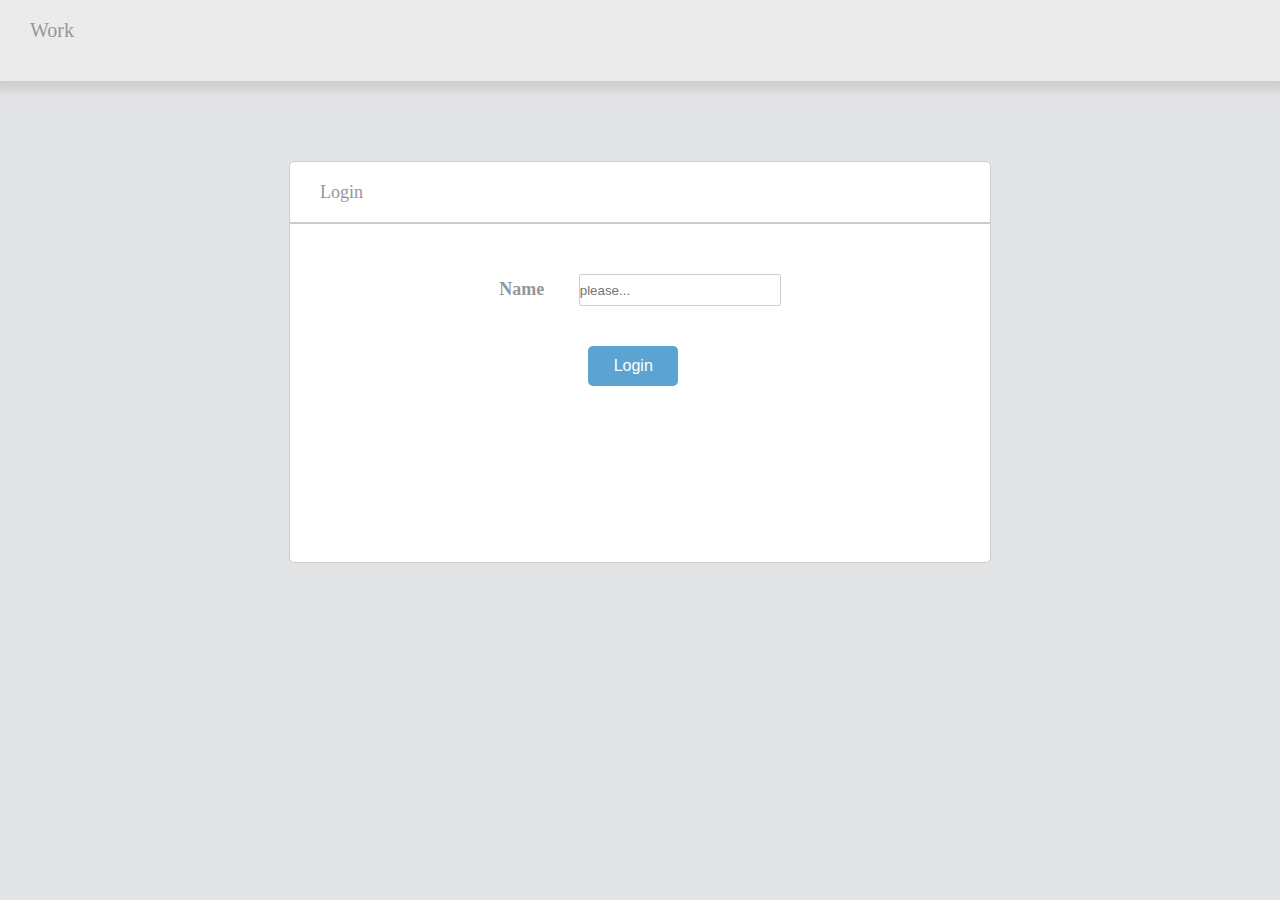
<file: index.html>
<!DOCTYPE html>
<html lang="en">
  <head>
    <meta charset="UTF-8" />
    <meta http-equiv="X-UA-Compatible" content="IE=edge" />
    <meta name="viewport" content="width=device-width, initial-scale=1.0" />
    <title>Login</title>
    <script src="./js/jquery3.3.1.js"></script>
    <link rel="stylesheet" href="./style/initialize.css" />
    <link rel="stylesheet" href="./style/login.css" />
  </head>
  <body>
    <!-- 登录页面 -->
    <div class="container">
      <!-- 头部 -->
      <div class="header">
        <div class="tit">Work</div>
      </div>
      <!-- 登录框 -->
      <div class="main">
        <div class="flex">
          <div>
            <div class="title">Login</div>
            <div class="form">
              <div class="name">
                <label for="username">Name</label>
                <input type="text" id="username" placeholder="please..." />
              </div>
              <button id="submit">Login</button>
            </div>
          </div>
        </div>
      </div>
    </div>
  </body>
  <script>
    $(function () {
      if (window.localStorage.getItem('name')) {
        window.location.href = './thread.html'
      }
      // 提交请求
      $('#submit').on('click', function () {
        submit()
      })
    })
    function submit() {
      let name = $('#username').val().trim()
      // 检查名字是否为空
      if (name == '') {
        alert('The name cannot be empty!')
        return 0
      }
      // 发送请求
      $.ajax({
        url: 'http://localhost:7777/api/users/' + name,
        type: 'get',
        dataType: 'json',
        success: function (res) {
          // 将名字存储在本地数据中
          window.localStorage.setItem('name', JSON.stringify(res))
          // 提示登录成功
          alert('Login successful')
          window.location.href = './thread.html'
        },
        error: function (err) {
          // 名字没找到
          alert(err.responseJSON.error)
        },
      })
    }
  </script>
</html>
</file>
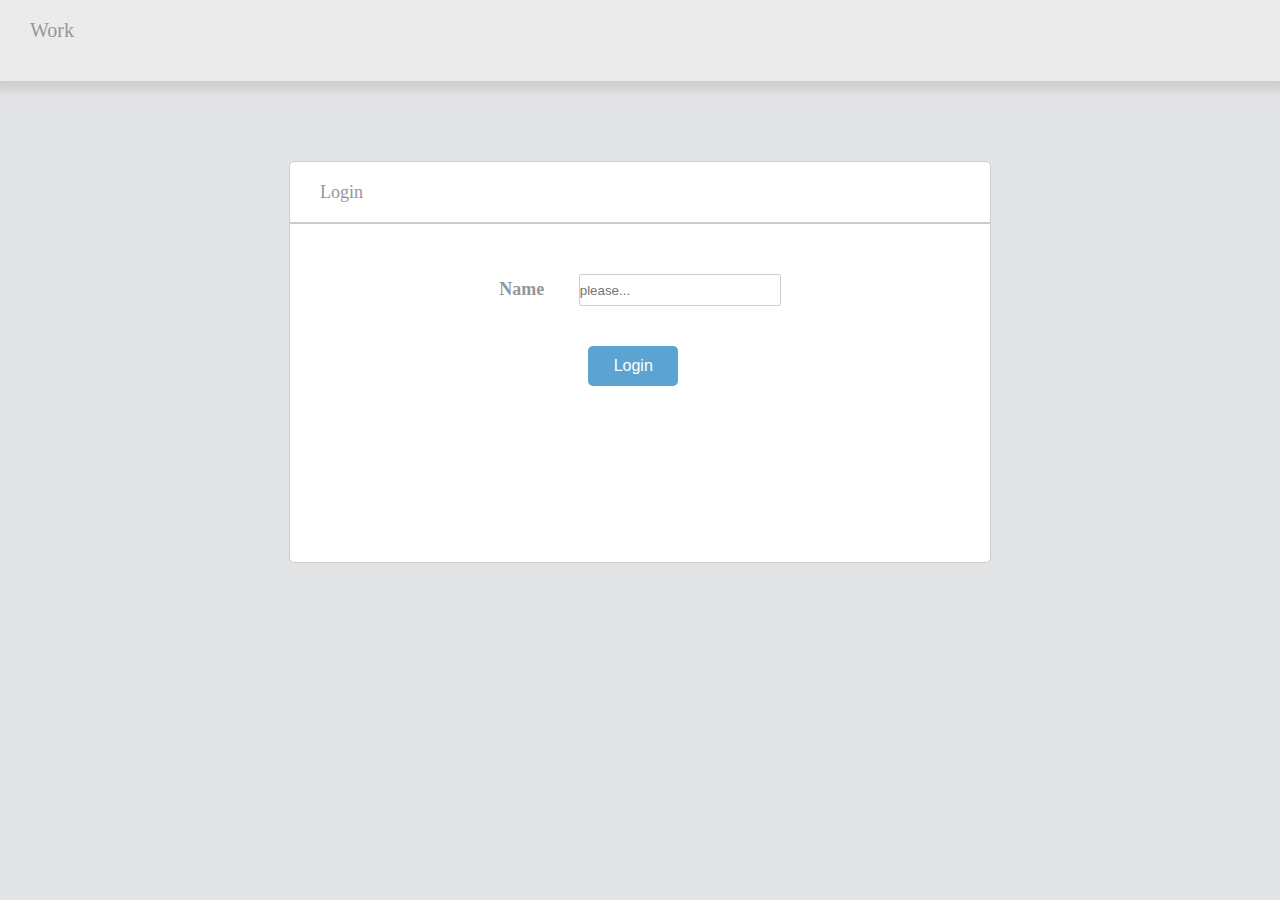
<file: post.html>
<!DOCTYPE html>
<html lang="en">
  <head>
    <meta charset="UTF-8" />
    <meta http-equiv="X-UA-Compatible" content="IE=edge" />
    <meta name="viewport" content="width=device-width, initial-scale=1.0" />
    <title>Post</title>
    <link rel="stylesheet" href="./style/initialize.css" />
    <link rel="stylesheet" href="./style/post.css" />
    <script src="./js/jquery3.3.1.js"></script>
  </head>
  <body>
    <div class="container">
      <!-- 头部 -->
      <div class="header">
        <div class="flex">
          <!-- 左边 -->
          <div class="left">Work</div>
          <!-- 右边 个人界面 -->
          <div class="login">
            <div id="back">Back</div>
            <div id="name">
              <span class="user"></span>
              <span class="triangle"></span>
              <ul class="list">
                <li>
                  <span id="out">Sign out</span>
                </li>
              </ul>
            </div>
          </div>
        </div>
      </div>
      <div class="main">
        <div class="center">
          <div class="head"></div>
          <div class="num"></div>
        </div>
        <div class="post-reply">
          <div class="reply-item">
            <div class="name"><span>josa</span>:</div>
            <div class="text">简简单单几句话就解决了</div>
          </div>
        </div>
        <div class="reply">
          <textarea></textarea>
          <button id="reply">reply</button>
        </div>
      </div>
    </div>
  </body>
  <script>
    $(function () {
      // 获取当前文章的id
      var id = getId()

      //十秒自动刷新数据
      setInterval(function () {
        $.ajax({
          url: 'http://localhost:7777/api/threads/' + id,
          type: 'GET',
          dataType: 'json',
          success: function (res) {
            getPostList(res, false)
          },
          error: function (err) {
            alert('The current title is missing!')
            window.location.href = './index.html'
          },
        })
      }, 10000)

      // 当前帖子的所有数据
      let thread = null

      // 检测是否登录
      if (!window.localStorage.getItem('name')) {
        window.location.href = './index.html'
      }
      // 读取个人数据
      var nameData = JSON.parse(window.localStorage.getItem('name'))
      $('#name span.user').text(nameData.name)

      var user = {
        user: nameData.username,
      }
      // 退出登录
      $('#out').on('click', function () {
        window.localStorage.removeItem('name')
        window.location.href = './index.html'
      })

      $('#back').on('click', function () {
        window.history.go(-1)
      })

      var header = $('.main .center .head')
      // 获取主题数据
      $.ajax({
        url: 'http://localhost:7777/api/threads/' + id,
        type: 'GET',
        dataType: 'json',
        success: function (res) {
          thread = res
          // 设置标题
          let tit = `
              <div class="title">
                <i>${res.icon}</i>
                <span>●</spa>
                <span>${res.thread_title}</span>
              </div>`
          if (res.user == nameData.username) {
            tit += `<div class="author">
                <span>${res.user} </span>
                <button id="del">Del</button>
              </div>`
            header.append(tit)
            // 给del添加删除事件
            $('#del').on('click', function () {
              delThread(id)
              window.location.replace('./thread.html')
            })
          } else {
            tit += `<div class="author">
                <span>${res.user} </span>
              </div>`
            header.append(tit)
          }
          getPostList(res, false)
        },
      })

      // 回复按钮绑定事件
      $('#reply').on('click', function () {
        // 检测文本是否为空
        let text = $('.reply textarea').val().trim()
        if (text == '') {
          alert('The input box cannot be empty!')
          return 0
        }
        let user = {
          user: nameData.username,
          text: text,
        }
        $.ajax({
          url: 'http://localhost:7777/api/threads/' + id + '/posts',
          type: 'POST',
          data: JSON.stringify(user),
          dataType: 'json',
          contentType: 'application/json',
          success: function (res) {
            // 重新渲染到页面上
            getPostList(res, true)
            $('.reply textarea').val('')
          },
        })
      })

      // 将查询参数转换为id数据并返回
      function getId() {
        // 获取当前页面的查询参数
        let search = window.location.search
        search = search.replace(/^\?/, '')
        search = search.split('=')
        return search[1]
      }

      // 请求删除主题
      function delThread(id) {
        $.ajax({
          type: 'DELETE',
          url: 'http://localhost:7777/api/threads/' + id,
          data: JSON.stringify(user),
          dataType: 'json',
          contentType: 'application/json',
          success: function (res) {},
        })
      }

      // 显示回复数据
      function getPostList(item, isPush) {
        if (isPush == true) {
          thread.posts.push(item)
        } else {
          thread = item
        }
        // 设置回复数量
        let num = thread.posts.length
        $('.main .center .num').text(`${num} replies`)
        // 展示列表
        showList(thread.posts)
      }

      // 显示回复列表
      function showList(list) {
        let rep = ''
        let replyList = $('.container .main .post-reply')
        for (let i = 0; i < list.length; i++) {
          rep += `
          <div class="reply-item">
            <div class="name"><span>${list[i].user}</span>:</div>
            <div class="text">${list[i].text}</div>
          </div>
          `
        }
        replyList.empty()
        replyList.append(rep)
      }
    })
  </script>
</html>
</file>
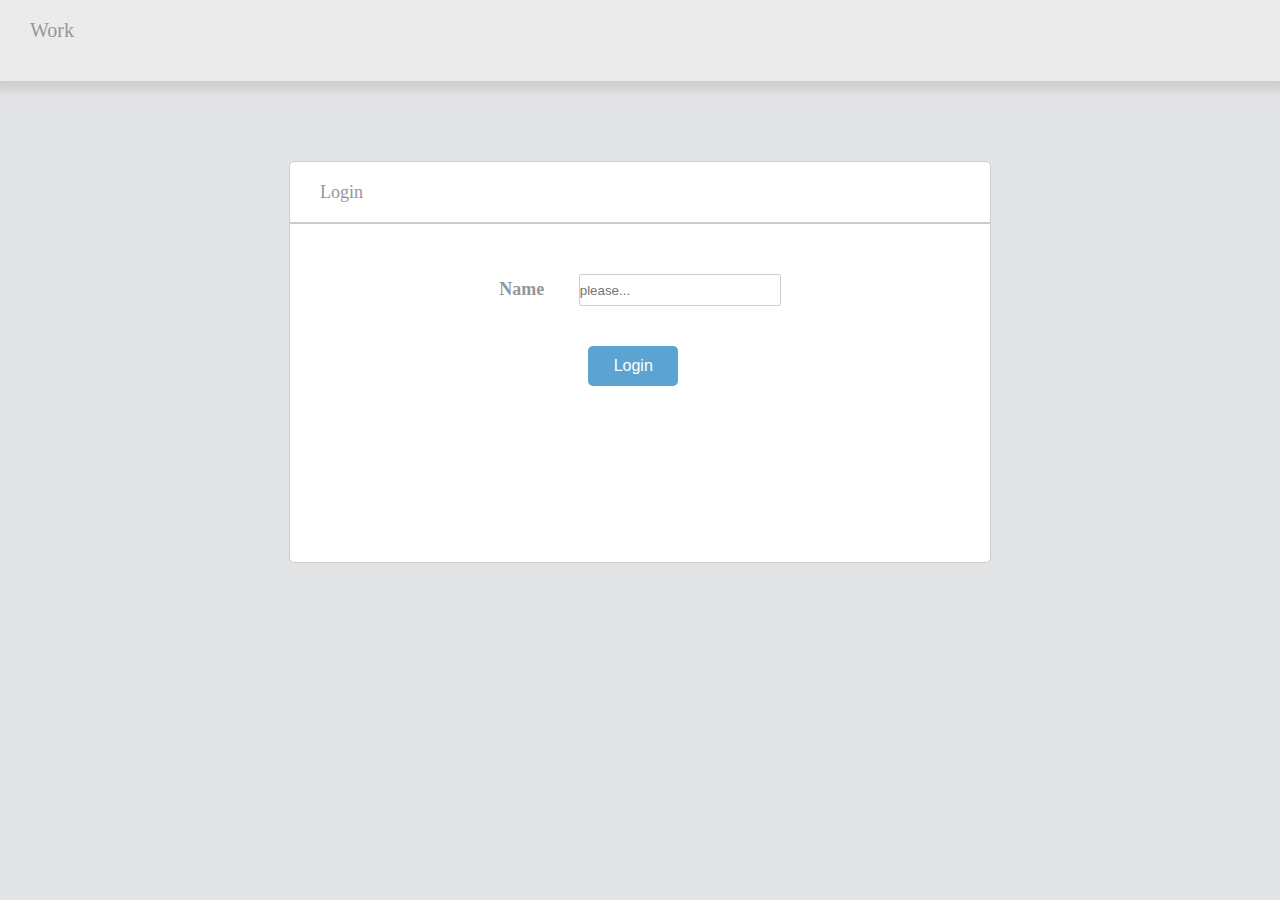
<file: thread.html>
<!DOCTYPE html>
<html lang="en">
  <head>
    <meta charset="UTF-8" />
    <meta http-equiv="X-UA-Compatible" content="IE=edge" />
    <meta name="viewport" content="width=device-width, initial-scale=1.0" />
    <title>thread</title>
    <link rel="stylesheet" href="./style/initialize.css" />
    <link rel="stylesheet" href="./style/thread.css" />
    <script src="./js/jquery3.3.1.js"></script>
  </head>
  <body>
    <div class="container">
      <!-- 头部 -->
      <div class="header">
        <div class="flex">
          <!-- 左边 -->
          <div class="left">Work</div>
          <!-- 右边 个人界面 -->
          <div class="login">
            <div id="create">Create</div>
            <div id="name">
              <span class="user"></span>
              <span class="triangle"></span>
              <ul class="list">
                <li>
                  <span id="out">Sign out</span>
                </li>
              </ul>
            </div>
          </div>
        </div>
      </div>
      <div class="main">
        <div class="left">
          <ul class="list-item"></ul>
        </div>
      </div>
    </div>
    <div class="toast" style="display: none">
      <div class="flex">
        <div id="main-title">New thread</div>
        <input type="text" id="title" placeholder="title" />
        <div>
          <input type="text" id="icon" placeholder="icon" />
          <ul class="emoji"></ul>
        </div>

        <textarea id="content" placeholder="content"></textarea>
        <div>
          <button id="save">Save</button>
        </div>
      </div>
    </div>
  </body>
  <script>
    $(function () {
      // 获取表单数据
      var thread = {
        user: '',
        thread_title: '',
        icon: '',
        text: '',
      }

      // 渲染emoji图标列表
      var emoji = [
        '🎏',
        '🎨',
        '🏅',
        '🎋',
        '🎽',
        '🎖️',
        '🎀',
        '♟️',
        '🎃',
        '🎈',
        '🎲',
        '🧩',
        '⚾',
        '⛳',
        '🏉',
        '🔮',
      ]
      let emojiList = ''
      for (let i = 0; i < emoji.length; i++) {
        emojiList += `<li>${emoji[i]}</li>`
      }
      $('.toast .emoji').append(emojiList)

      // 点击emoji添加到文本框
      $('.toast .emoji').on('click', 'li', function () {
        thread.icon += this.innerText
        $('#icon').val(thread.icon)
      })

      var intervalId = null
      // icon文本框聚焦时显示emoji
      $('#icon').focus(function () {
        $('.toast .emoji').css('display', 'flex')
        // 聚焦时监听文本数据
        intervalId = setInterval(() => {
          thread.icon = $('#icon').val()
        }, 100)
      })
      $('#icon').blur(function () {
        setTimeout(function () {
          $('.toast .emoji').css('display', 'none')
          if (!intervalId) {
            clearInterval(intervalId)
            intervalId = null
          }
        }, 100)
      })

      //十秒自动刷新数据
      setInterval(function () {
        getAllList()
      }, 10000)

      // 检测是否登录
      if (!window.localStorage.getItem('name')) {
        window.location.href = './index.html'
      }
      // 读取数据
      var nameData = JSON.parse(window.localStorage.getItem('name'))
      $('#name span.user').text(nameData.name)

      // 进入页面先获取主题列表
      getAllList()

      // 获取ul
      var ul = $('.container .main .left .list-item')

      // 显示创建面板
      $('#create').on('click', function () {
        $('.toast').css('display', 'flex')
        setTimeout(function () {
          $('.toast .flex').eq(0)[0].style.transform = 'translate(0, 200px)'
        }, 10)
      })
      $('.toast').on('click', function () {
        $('.toast .flex').stop().eq(0)[0].style.transform = ''
        $('.toast').stop().animate(
          {
            opacity: 'toggle',
          },
          400
        )
      })
      $('.toast .flex').on('click', function (e) {
        e.stopPropagation()
      })
      // 主题保存事件
      $('#save').on('click', function () {
        thread.user = JSON.parse(window.localStorage.getItem('name')).username
        thread.thread_title = $('#title').val()
        thread.icon = $('#icon').val()
        thread.text = $('#content').val()
        // 所有输入框都不能为空
        if (
          thread.user.trim() == '' ||
          thread.thread_title.trim() == '' ||
          thread.icon.trim() == '' ||
          thread.text.trim() == ''
        ) {
          alert('The input box cannot be empty!')
          return 0
        }
        // 发送创建主题的请求
        $.ajax({
          url: 'http://localhost:7777/api/threads',
          type: 'POST',
          data: JSON.stringify(thread),
          dataType: 'json',
          contentType: 'application/json',
          success: function (res) {
            // 局部刷新主题列表
            getAllList()

            // 清空文本框
            $('#title').val('')
            $('#icon').val('')
            $('#content').val('')
          },
        })
        $('.toast .flex').stop().eq(0)[0].style.transform = ''
        $('.toast').stop().animate(
          {
            opacity: 'toggle',
          },
          400
        )
        $('.left .list-item').fadeIn('slow')
      })

      // 退出登录
      $('#out').on('click', function () {
        window.localStorage.removeItem('name')
        window.location.href = './index.html'
      })

      // 获取所有主题数据
      function getAllList() {
        $.ajax({
          url: 'http://localhost:7777/api/threads',
          type: 'GET',
          dataType: 'json',
          success: function (res) {
            listItem(res)
          },
        })
      }

      // 创建主题列表dom
      function listItem(postList) {
        // 添加之前先清除原先的列表数据
        ul.empty()
        // 循环创建dom元素
        let item = ''
        for (let i = 0; i < postList.length; i++) {
          item += `<li>
                        <div class="title">
                          <a href="./post.html?id=${postList[i].id}">
                            <i>${postList[i].icon}</i>
                            <span>●</spa>
                            <span>${postList[i].thread_title}</span>
                          </a>
                        </div>
                        <div class="author">${postList[i].user}</div>
                    </li>`
        }
        // 将dom元素添加到页面中
        ul.append(item)
      }
    })
  </script>
</html>
</file>
<file: style/initialize.css>
* {
  margin: 0;
  padding: 0;
}
ul,
li {
  list-style: none;
}
a {
  text-decoration: none;
  color: #5c5f5f;
}
input,
textarea {
  outline: none;
  border: 1px solid #ccc;
}

body {
  width: 100vw;
  background-color: #e3e4e6;
  display: flex;
  justify-content: center;
  overflow-x: hidden;
}
.container {
  width: 1280px;
  height: 100vh;
  background-color: #e3e4e6;
}
.container .header {
  height: 9%;
  background-color: #ebebeb;
  box-shadow: 0px 0px 10px 8px #ccc;
}
</file>
<file: style/login.css>
.container .header .tit {
  line-height: 60px;
  margin-left: 30px;
  font-size: 20px;
  color: #93979a;
}
.container .main {
  width: 100%;
  display: flex;
  justify-content: space-around;
  padding-top: 80px;
}
.container .main .flex {
  width: 700px;
  height: 400px;
  background-color: #fff;
  border: 1px solid #ccc;
  border-radius: 5px;
  color: #93979a;
  font-size: 18px;
}
.container .main .flex .form {
  display: flex;
  flex-wrap: wrap;
  flex-direction: column;
  align-content: space-around;
}
.container .main .flex .title {
  height: 60px;
  line-height: 60px;
  padding-left: 30px;
  font-size: 18px;
  border-bottom: 2px solid #ccc;
}
.container .main .flex .name {
  font-weight: 700;
}
.container .main .flex .name #username {
  margin-left: 30px;
  margin-top: 50px;
  width: 200px;
  height: 30px;
  border: 1px solid #ccc;
  border-radius: 3px;
  outline: 0;
}
.container .main .flex .name #username:focus {
  border: 1px solid #ccc;
  box-shadow: 0 0 5px 5px #a6c8df;
  border-radius: 3px;
}
.container .main .flex button {
  margin-top: 40px;
  margin-left: 89px;
  width: 90px;
  height: 40px;
  border: 0;
  border-radius: 5px;
  background-color: #5ba4d1;
  color: #fff;
  font-size: 16px;
  font-weight: 500;
}
</file>
<file: style/post.css>
.container {
  cursor: default;
}
.container .header .flex {
  display: flex;
  justify-content: space-between;
  line-height: 60px;
  color: #93979a;
  font-size: 20px;
}
.container .header .flex .left {
  margin-left: 30px;
}
.container .header .flex .login {
  position: relative;
  display: flex;
  margin-right: 30px;
  cursor: default;
}
.container .header .flex .login #name {
  margin-left: 30px;
}
.container .header .flex .login #name .triangle {
  position: relative;
  top: -15px;
  left: 9px;
  border-bottom: 8px solid #999;
  border-left: 8px solid transparent;
  border-right: 8px solid transparent;
}
.container .header .flex .login .list {
  display: none;
  position: absolute;
  top: 50px;
  left: 88px;
  width: 110px;
  text-align: center;
  border: 1px solid #ccc;
  border-radius: 5px;
  background-color: #fff;
  cursor: pointer;
  z-index: 10;
}
.container .header .flex .login #name:hover .list {
  display: block;
}
.container .header .flex .login .list li {
  height: 50px;
  line-height: 50px;
  border-bottom: 1px solid #ccc;
}
.container .main {
  display: flex;
  justify-content: center;
  flex-wrap: wrap;
}
.container .main .center {
  margin: 30px 0;
  width: 800px;
  min-height: 30px;
  border: 1px solid #ccc;
  border-radius: 5px;
  background-color: #fff;
}

.container .main .reply {
  display: flex;
  width: 800px;
  min-height: 80px;
  border: 1px solid #ccc;
  border-radius: 5px;
  margin-bottom: 30px;
}
.container .main .reply textarea {
  flex: 1;
  border: 0;
  min-height: 80px;
  outline: none;
  line-height: 20px;
  padding: 5px;
  font-size: 18px;
  color: #000;
}

.container .main .reply textarea::-webkit-input-placeholder {
  color: #aaa;
}

.container .main .reply #reply {
  width: 80px;
  border: 0;
  border-radius: 2px;
  background-color: #5ba4d1;
  color: #fff;
  font-size: 16px;
  font-weight: 500;
}

.container .main .center {
  box-sizing: border-box;
  padding: 10px 20px;
}
.container .main .center .num {
  display: flex;
  justify-content: right;
  height: 30px;
  line-height: 30px;
  color: #777;
}
.container .main .center .head {
  padding-bottom: 20px;
  border-bottom: 1px solid #ccc;
}
.container .main .center .title {
  margin-bottom: 10px;
  color: #5c5f5f;
  font-size: 20px;
}
.container .main .center .title span {
  word-break: break-all;
}
.container .main .center .author {
  display: flex;
  justify-content: space-between;
  font-size: 16px;
  color: rgb(135, 134, 134);
}
.container .main .center .author button {
  width: 80px;
  border: 0;
  border-radius: 2px;
  background-color: #5ba4d1;
  color: #fff;
  font-size: 16px;
  font-weight: 500;
}

.container .main .post-reply {
  width: 800px;
  background-color: #fff;
  margin-bottom: 30px;
  min-height: 30px;
  border: 1px solid #ccc;
  border-radius: 5px;
}

.container .main .post-reply .reply-item {
  padding: 10px 20px;
  border-bottom: 1px solid #ccc;
}

.container .main .post-reply .reply-item .name {
  font-size: 20px;
  font-weight: 700;
  height: 30px;
  line-height: 30px;
  color: #333;
  margin-bottom: 8px;
}
.container .main .post-reply .reply-item .text {
  word-break: break-all;
  font-size: 16px;
  line-height: 20px;
  padding-left: 8px;
}
</file>
<file: style/thread.css>
.container {
  cursor: default;
}
.container .header .flex {
  display: flex;
  justify-content: space-between;
  line-height: 60px;
  color: #93979a;
  font-size: 20px;
}
.container .header .flex .left {
  margin-left: 30px;
}
.container .header .flex .login {
  display: flex;
  position: relative;
  margin-right: 30px;
  cursor: default;
}
.container .header .flex .login #name {
  margin-left: 20px;
}
.container .header .flex .login #name .triangle {
  position: relative;
  top: -15px;
  left: 9px;
  border-bottom: 8px solid #999;
  border-left: 8px solid transparent;
  border-right: 8px solid transparent;
}
.container .header .flex .login .list {
  display: none;
  position: absolute;
  top: 50px;
  left: 88px;
  width: 110px;
  text-align: center;
  border: 1px solid #ccc;
  border-radius: 5px;
  background-color: #fff;
  cursor: pointer;
  z-index: 10;
}
.container .header .flex .login #name:hover .list {
  display: block;
}
.container .header .flex .login .list li {
  height: 50px;
  line-height: 50px;
  border-bottom: 1px solid #ccc;
}
.container .main {
  display: flex;
  justify-content: space-around;
  padding-top: 30px;
}

.container .main .left {
  width: 700px;
  min-height: 30px;
  background-color: #fff;
  border: 1px solid #ccc;
  border-radius: 8px;
}
.container .main .left {
  transition: all 2s ease;
}
.container .main .left .list-item li {
  padding: 10px 20px;
  border-bottom: 1px solid #ccc;
}
.container .main .left .list-item li .title {
  margin-bottom: 10px;
  color: #5c5f5f;
  font-size: 20px;
}
.container .main .left .list-item li .title span {
  word-break: break-all;
}
.container .main .left .list-item li .author {
  font-size: 16px;
  color: rgb(135, 134, 134);
}

.toast {
  position: absolute;
  display: flex;
  justify-content: center;
  width: 100vw;
  height: 100vh;
  background-color: rgba(0, 0, 0, 0.5);
}

.toast .flex {
  display: flex;
  flex-wrap: wrap;
  flex-direction: column;
  align-items: center;
  width: 300px;
  height: 360px;
  background-color: #fff;
  border-radius: 5px;
  transition: all 0.4s ease;
  transform: translate(0, -400px);
}

.toast input,
.toast textarea {
  margin-bottom: 30px;
  width: 200px;
  outline: 0;
  padding-left: 10px;
  font-size: 16px;
  border-radius: 3px;
  color: #666;
}

#main-title {
  padding: 20px 0;
  font-size: 20px;
  font-weight: 700px;
  color: #68696b;
}

#title {
  height: 30px;
  line-height: 30px;
}

#title::-webkit-input-placeholder {
  color: #aaa;
}

#icon {
  height: 30px;
  line-height: 30px;
}

#icon::-webkit-input-placeholder {
  color: #aaa;
}

#content {
  height: 100px;
  max-width: 280px;
  max-height: 100px;
  line-height: 20px;
}

#content::-webkit-input-placeholder {
  color: #aaa;
}

#save {
  width: 80px;
  height: 35px;
  border: 0;
  border-radius: 5px;
  background-color: #5ba4d1;
  color: #fff;
  font-size: 16px;
  font-weight: 500;
}

/* #icon:focus + .emoji {
  display: flex;
} */

.toast .flex .emoji {
  display: none;
  position: absolute;
  top: 160px;
  flex-wrap: wrap;
  align-content: flex-start;
  width: 210px;
  border: 1px solid #ccc;
  border-radius: 5px;
  /* background-color: burlywood; */
  background-color: #fff;
  cursor: pointer;
}
.toast .flex .emoji li {
  text-align: center;
  line-height: 30px;
  font-size: 20px;
  width: 30px;
  height: 30px;
}
.toast .flex .emoji li:hover {
  background-color: #5ba4d1;
}
</file>
